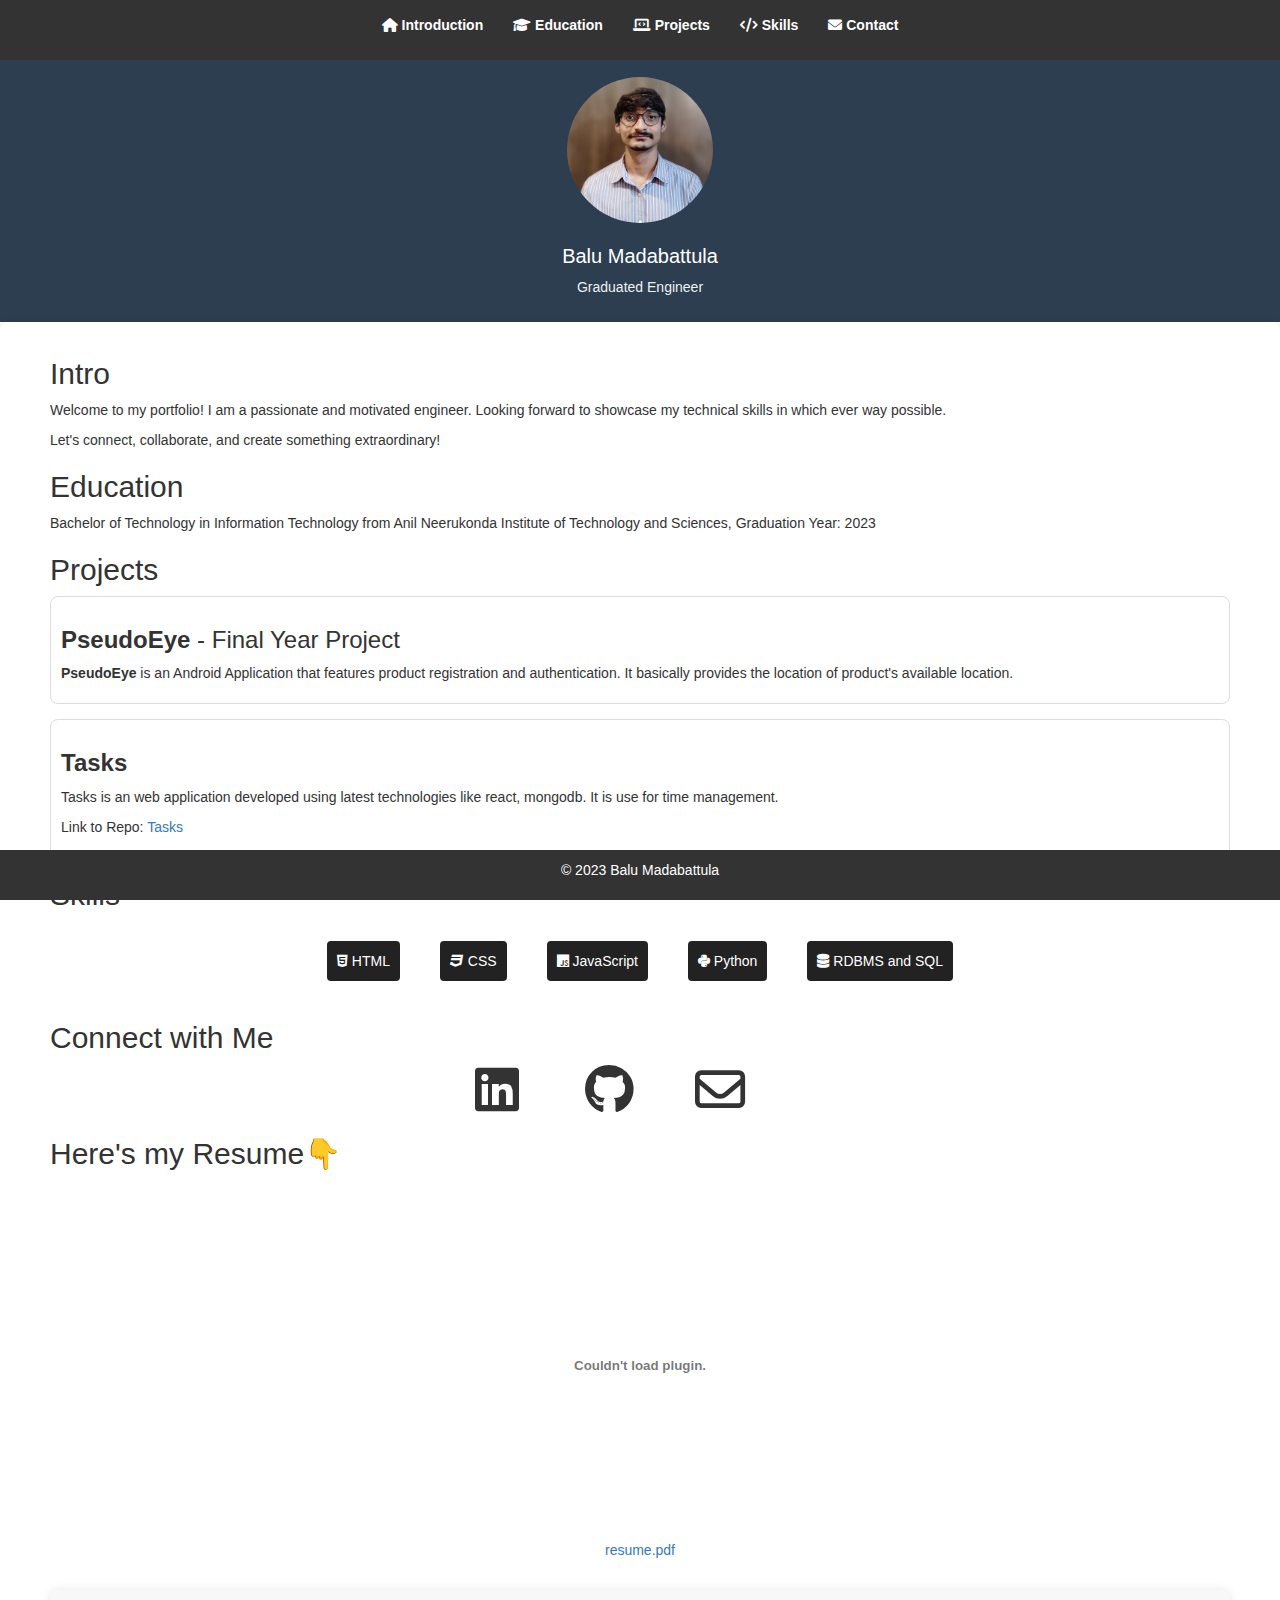
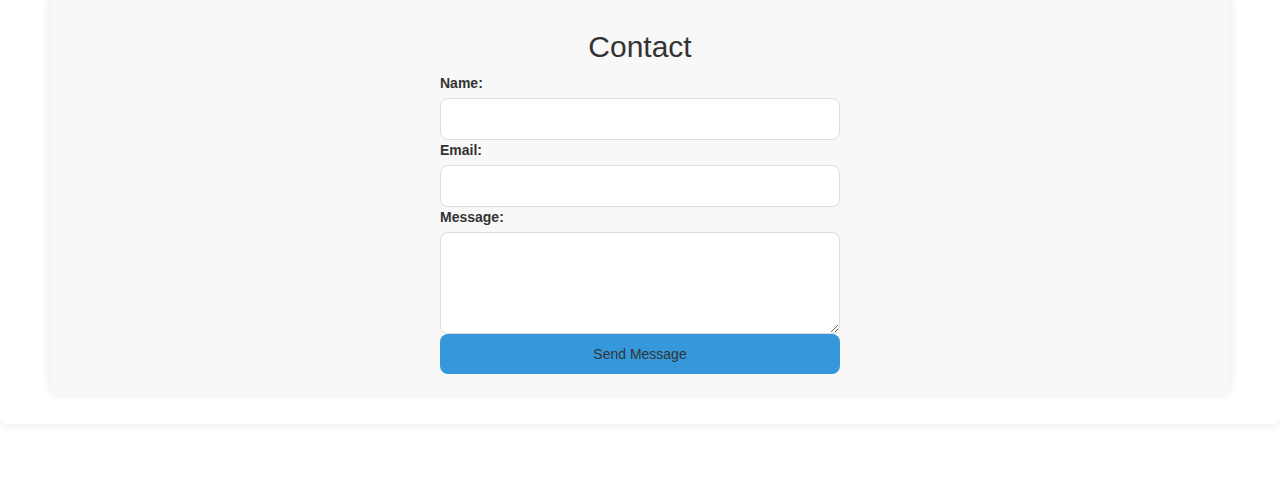
<file: Portfolio/index.html>
<!DOCTYPE html>
<html lang="en">

<head>
    <meta charset="UTF-8">
    <meta name="viewport" content="width=device-width, initial-scale=1.0">
    <title>Balu Madabattula - Portfolio</title>
    <!-- Link to external CSS file -->
    <link rel="stylesheet" href="styles.css">
    <!-- Add Google Fonts (Roboto for body text and Montserrat for headings) -->
    <link rel="stylesheet" href="https://fonts.googleapis.com/css2?family=Roboto:wght@400;700&family=Montserrat:wght@700&display=swap">
    <!-- Add Font Awesome for icons -->
    <link rel="stylesheet" href="https://cdnjs.cloudflare.com/ajax/libs/font-awesome/6.0.0/css/all.min.css">
    <link rel="stylesheet" href="https://maxcdn.bootstrapcdn.com/bootstrap/3.3.7/css/bootstrap.min.css">

</head>

<body>

    <!-- Navigation Section -->
    <nav>
        <ul>
            <li><a href="#introduction"><i class="fas fa-home"></i> Introduction</a></li>
            <li><a href="#education"><i class="fas fa-graduation-cap"></i> Education</a></li>
            <li><a href="#projects"><i class="fas fa-laptop-code"></i> Projects</a></li>
            <li><a href="#skills"><i class="fas fa-code"></i> Skills</a></li>
            <li><a href="#contact"><i class="fas fa-envelope"></i> Contact</a></li>
        </ul>
    </nav>

    <!-- Header Section -->
    <header>
        <!-- <i class="fa-regular fa-user"></i> Briefcase icon -->
        <img class="author-picture" src="./123.jpg" alt="An image of author"/>
        <h1>Balu Madabattula</h1>
        <p>Graduated Engineer</p>
    </header>

    <!-- Main Content -->
    <main>

        <!-- Introduction Section -->
        <section id="introduction">
            <h2>Intro</h2>
            <p>Welcome to my portfolio! I am a passionate and motivated engineer. Looking forward to showcase my technical skills in which ever way possible.</p>
            <p>Let's connect, collaborate, and create something extraordinary!</p>
        </section>

        <!-- Education Section -->
        <section id="education">
            <h2>Education</h2>
            <p>Bachelor of Technology in Information Technology from Anil Neerukonda Institute of Technology and Sciences, Graduation Year: 2023</p>
        </section>

        <!-- Projects Section -->
        <section id="projects">
            <h2>Projects</h2>

            <div class="project">
                <h3><b>PseudoEye</b> - Final Year Project</h3>
                <p><b>PseudoEye</b> is an Android Application that features product registration and authentication. It basically provides the location of product's available location.</p>
            </div>

            <div class="project">
                <h3><b>Tasks</b></h3>
                <p>Tasks is an web application developed using latest technologies like react, mongodb. It is use for time management.</p>
                <p>Link to Repo: <a href="https://github.com/balu1100/tasks.git" target="_blank">Tasks</a></p>
            </div>
            <!-- Add more project divs as needed -->
        </section>

        <!-- Skills Section -->
        <section id="skills" class="skills">
            <h2>Skills</h2>
            <ul>
                <li><i class="fab fa-html5"></i> HTML</li>
                <li><i class="fab fa-css3"></i> CSS</li>
                <li><i class="fab fa-js"></i> JavaScript</li>
                <li><i class="fab fa-python"></i> Python</li>
                <li><i class="fa-solid fa-database"></i> RDBMS and SQL</li>

                <!-- Add more skills as needed -->
            </ul>
        </section>

        <!-- Social Section -->
        <section id="social">
            <h2>Connect with Me</h2>
            <div class="social-icons">
                <a href="https://www.linkedin.com/in/balu-m-841b82248/" target="_blank" title="LinkedIn"><i class="fab fa-linkedin social-icon"></i></a>
                <!-- <a href="https://twitter.com/yourtwitterprofile" target="_blank" title="Twitter"><i class="fab fa-twitter social-icon"></i></a> -->
                <a href="https://github.com/balu1100/" target="_blank" title="GitHub"><i class="fab fa-github social-icon"></i></a>
                <a href="mailto:balu.madabattula@gmail.com" target="_blank" title="Gmail"><i class="far fa-envelope social-icon"></i></a>
              
            </div>
        </section>
        <section class="resume-section">
            <h2>Here's my Resume👇</h2>
            <div class="resume">
                <embed src="./Balu M Resume.pdf" type="application/pdf" width="60%" height="350px"/>
                <p><a href="./Balu M Resume.pdf" download="Balu'sResume.pdf" title="Resume">resume.pdf</a></p>
            </div>
        </section>
        <!-- Contact Section -->
        <section id="contact">
            <h2 style="text-align: center;">Contact</h2>
            <form action="#" method="post">
                <label for="name">Name:</label>
                <input type="text" id="name" name="name" required>

                <label for="email">Email:</label>
                <input type="email" id="email" name="email" required>

                <label for="message">Message:</label>
                <textarea id="message" name="message" rows="4" required></textarea>

                <button type="submit">Send Message</button>
            </form>
        </section>
    </main>

    <!-- Footer Section -->
    <footer>
        <p>&copy; 2023 Balu Madabattula</p>
    </footer>

</body>

</html>
</file>
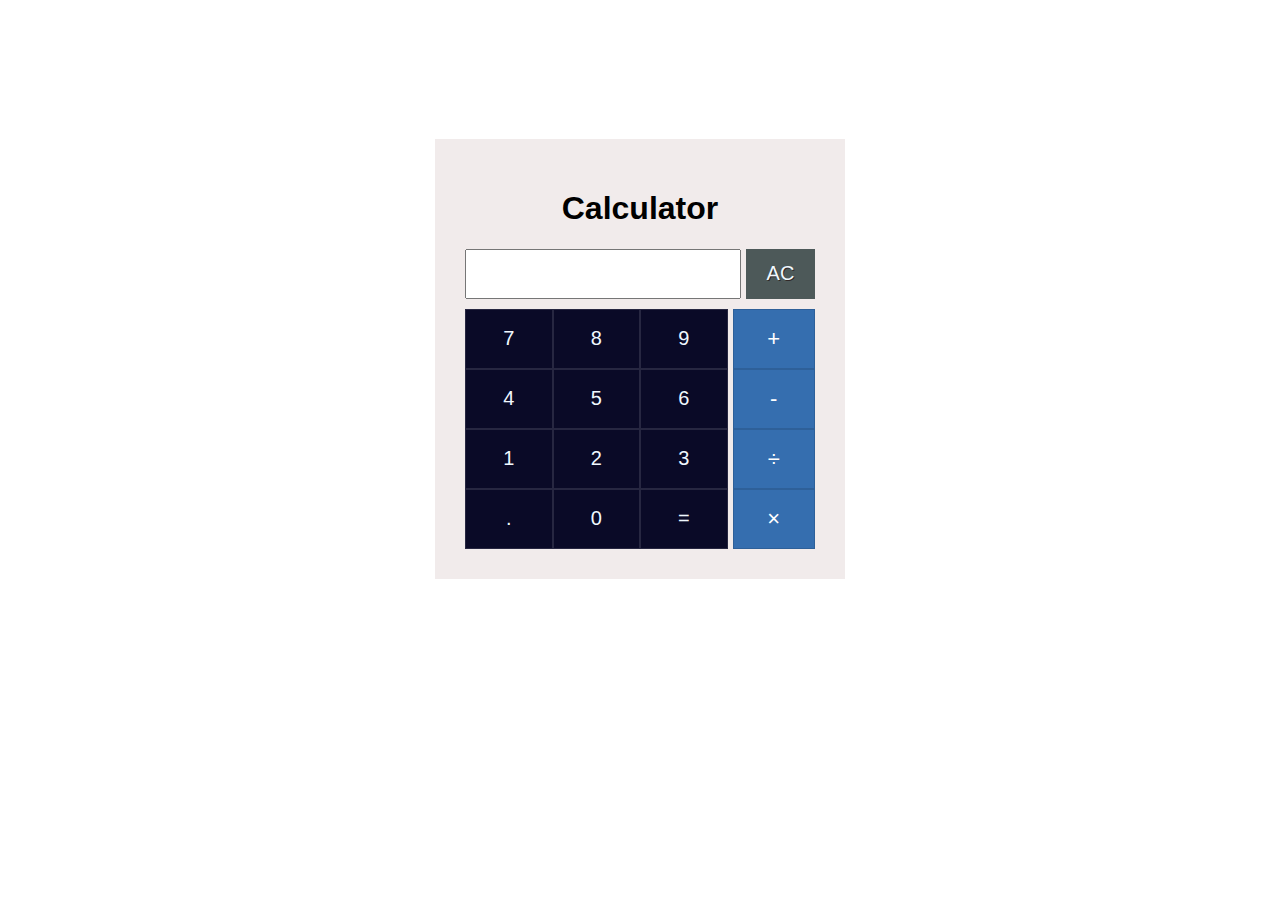
<file: HTML/basic-calculator-app/index.html>
<!DOCTYPE html>
<html>
<head>
  <meta charset="utf-8"/>
  <meta name="viewport" content="width=device-width,initial-scale=1.0"/>
  <link rel="stylesheet" type="text/css" href="styles.css">
  <title>Basic Calculator</title>
</head>
<body>
  <div class="calculator">
    <h1>Calculator</h1>
    <div class="result-container">
      <input type="text" id="result" readonly>
      <button class="clearbtn" onclick="clearRes()">AC</button>
    </div>
    <div class="buttons">
      <button onclick="appendToResult('7')">7</button>
      <button onclick="appendToResult('8')">8</button>
      <button onclick="appendToResult('9')">9</button>
      <button onclick="appendToOp('+')"  class="operator">+</button>
      <button onclick="appendToResult('4')">4</button>
      <button onclick="appendToResult('5')">5</button>
      <button onclick="appendToResult('6')">6</button>
      <button onclick="appendToOp('-')" class="operator">-</button>
      <button onclick="appendToResult('1')">1</button>
      <button onclick="appendToResult('2')">2</button>
      <button onclick="appendToResult('3')">3</button>
      <button onclick="appendToOp('÷')" class="operator">÷</button>
      <button onclick="appendToResult('.')">.</button>
      <button onclick="appendToResult('0')">0</button>
      <button onclick="calculateResult()">=</button>
      <button onclick="appendToOp('×')" class="operator">×</button>
    </div>
  </div>
  <script src="script.js"></script>
</body>
</html>
</file>
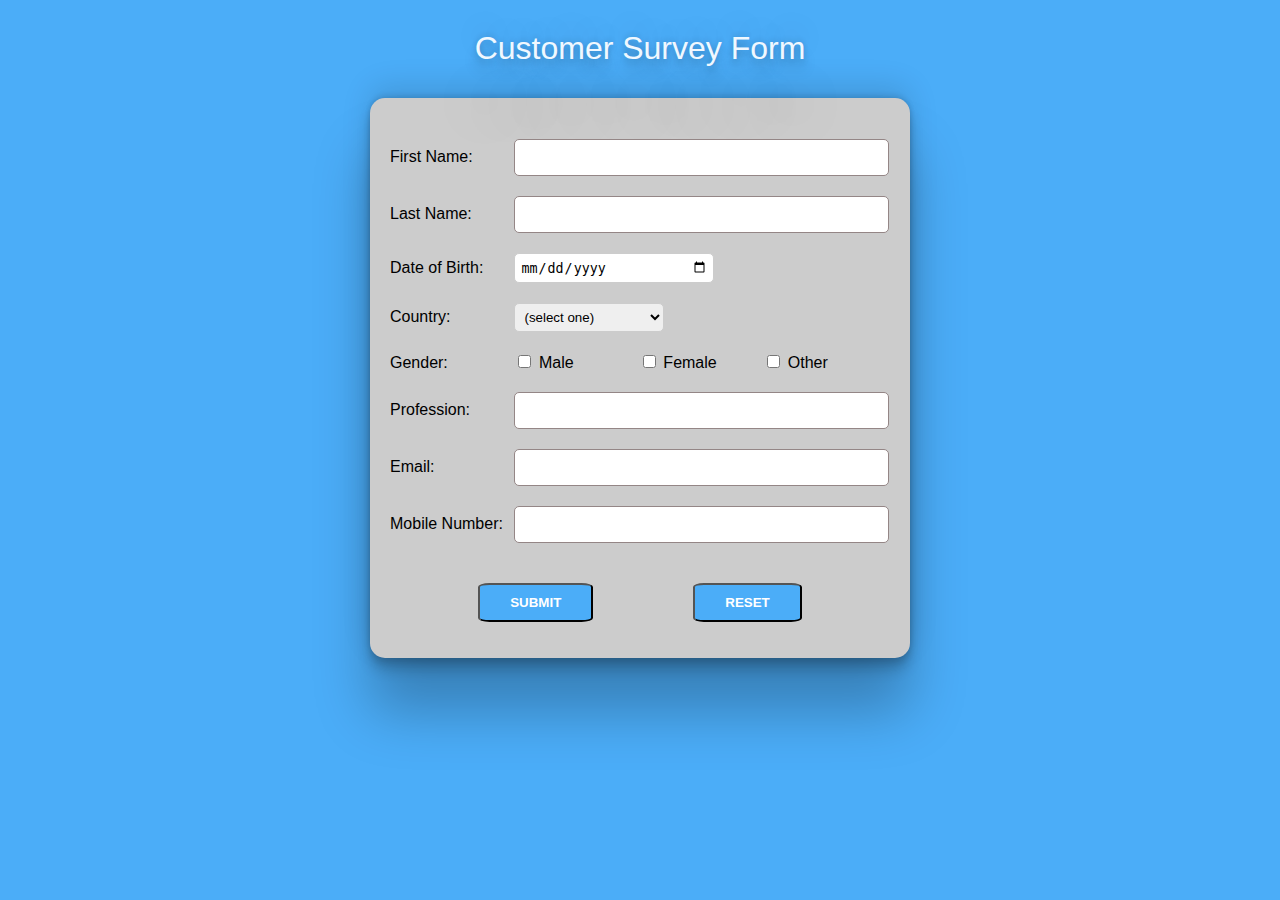
<file: HTML/survey-form/index.html>
<html>
<head>
    <title>Customer Survey Form</title>
    <link rel="stylesheet" href="./styles.css">
</head>
<body>
    <h1>Customer Survey Form</h1>
    <div class="form-container">
        <form id="customer-survey-form">
            <label for="first-name">First Name:</label>
            <input class="name" type="text" id="first-name" required>
    
            <label for="last-name">Last Name:</label>
            <input class="name" type="text" id="last-name" required>
    
            <label for="date-of-birth">Date of Birth:</label>
            <input type="date" id="date-of-birth" required>
    
            <label for="country">Country:</label>
            <select id="country" required>
                <option value="">(select one)</option>
                <option value="India">India</option>
                <option value="England">England</option>
                <option value="USA">USA</option>
                <option value="Iran">Iran</option>
                <option value="Israel">Israel</option>
                <option value="Pakistan">Pakistan</option>
            </select>
    
            <label class="gender-label">Gender: </label>
            <label class="gender-label"><input type="checkbox" name="gender" value="Male"> Male</label>
            <label class="gender-label"><input type="checkbox" name="gender" value="Female"> Female</label>
            <label class="gender-label"><input type="checkbox" name="gender" value="Other"> Other</label>
    
            <label for="profession">Profession:</label>
            <input type="text" id="profession" required>
    
            <label for="email">Email:</label>
            <input type="email" id="email" required>
    
            <label for="mobile-number">Mobile Number:</label>
            <input type="tel" id="mobile-number" required>
    
            <div class="buttons">
                <button type="button" class="button" id="submitbtn" onclick="submitForm()">Submit</button>
                <button type="button" class="button" id="resetbtn" onclick="resetForm()">Reset</button>
            </div>
            
        </form>
    </div>
    <script src="./script.js">
        
    </script>
    
</body>
</html>
</file>
<file: HTML/basic-calculator-app/styles.css>
.calculator {
  padding: 30px;
  width: 350px;
  background-color: rgb(241, 235, 235);
  margin: 11% auto;
  font-family:'Gill Sans', 'Gill Sans MT', Calibri, 'Trebuchet MS', sans-serif;
}
h1{
  text-align: center;
  font-weight: 600;
}
.result-container {
  display: flex;
  gap: 5px;
  height: 50px;
}
#result{
  font-size: 20px;
  padding-left: 5px;
}
.buttons {
  display: grid;
  grid-template-columns: repeat(4, 1fr);
  /* grid-gap: 5px; */
  margin-top: 10px;
}

.clearbtn{
  background-color: rgb(77, 89, 89);
  font-family:'Gill Sans', 'Gill Sans MT', Calibri, 'Trebuchet MS', sans-serif;
  color: aliceblue;
  border: none;
  padding: 5px;
  width: 110px;
  font-size: 20px;
  text-shadow: 1px 0.5px rgba(44, 33, 33, 0.9);
}
button:not(.operator, .clearbtn){
  color: aliceblue;
  background-color: #0a0a27;
  height: 60px;
  border: 1px solid rgba(255, 255, 255, 0.12);
  padding: 10px;
  font-size: 20px;
  cursor: pointer;
}
.operator{
  background-color: #356eaf;
  color: #fff;
  font-size: 22px;
  margin-left: 5px;
  border: 1px solid rgba(0, 0, 0, 0.12);
}
.clearbtn:hover{
  background-color: rgb(34, 72, 72);
  cursor: pointer;
}
button:hover:not(.operator, .clearbtn){
  background-color: #1a2a33;
  cursor: pointer;
}

button[class=operator]:hover{
  cursor: pointer;
  background-color: #356476;
  border:1px solid #0a0a27;
  font-size: 28px;
  /* transition: ease-in-out 0.5s; */
}
</file>
<file: HTML/survey-form/styles.css>
body {
    font-family: 'Gill Sans', 'Gill Sans MT', Calibri, 'Trebuchet MS', sans-serif;
    background-color: rgb(75, 173, 248);
}
.form-container label:first-child{
    display:inline-block;
    margin-bottom: 20px;
    vertical-align: auto;
    width: 120px;
    text-align: left;
    margin-top: 30px;
}
h1{
    text-align: center;
    padding: 10px;
    margin-top: 20px;
    font-family: 'Gill Sans', 'Gill Sans MT', Calibri, 'Trebuchet MS', sans-serif;
    color: aliceblue;
    font-weight: 300;
    text-shadow: rgba(0, 0, 0, 0.25) 0px 54px 55px, rgba(0, 0, 0, 0.12) 0px -12px 30px, rgba(0, 0, 0, 0.12) 0px 4px 6px, rgba(0, 0, 0, 0.17) 0px 12px 13px, rgba(0, 0, 0, 0.09) 0px -3px 5px;
}
.form-container {
    max-width: 500px;
    background-color: #ccc;
    margin: 0 auto;
    padding: 20px;
    box-shadow: rgba(0, 0, 0, 0.25) 0px 54px 55px, rgba(0, 0, 0, 0.12) 0px -12px 30px, rgba(0, 0, 0, 0.12) 0px 4px 6px, rgba(0, 0, 0, 0.17) 0px 12px 13px, rgba(0, 0, 0, 0.09) 0px -3px 5px;
    border-radius: 15px;
    
}
.form-container label:not(:first-child) {
    display:inline-block;
    margin-bottom: 20px;
    vertical-align: auto;
    width: 120px;
    text-align: left;
}
.form-container .name, .form-container #profession, .form-container #email, .form-container #mobile-number{
    width: 75%;
    padding: 10px;
    margin-bottom: 20px;
    border: 1px solid #948686;
    border-radius: 5px;
}
.form-container #date-of-birth{
    border-radius: 5px;
    width: 40%;
    display: inline-block;
    padding: 5px;
    border: 1px solid #ccc;
    margin-right: calc(300px - 40%);
    margin-bottom: 20px;
}

.form-container #country{
    border: 1px solid #ccc;
    border-radius: 5px;
    margin-bottom: 20px;
    width: 30%;
    padding: 5px;
    margin-right: calc(300px - 30%);
}
.form-container .buttons{
    display: flex;
    gap: 100px;
    justify-content:center ;
}
.form-container .button {
    
    text-align: center;
    padding: 10px 30px;
    gap: 200px;
    margin-top: 20px;
    border-radius: 10%;
    background-color: rgb(75, 173, 248);
    color: #ffffff;
    font-weight: bold;
    text-transform: uppercase;
}

.form-container .button:hover{
    cursor: pointer;
    background-color: rgb(39, 87, 123);
    box-shadow: rgba(0, 0, 0, 0.25) 0px 54px 55px, rgba(0, 0, 0, 0.12) 0px -12px 30px, rgba(0, 0, 0, 0.12) 0px 4px 6px, rgba(0, 0, 0, 0.17) 0px 12px 13px, rgba(0, 0, 0, 0.09) 0px -3px 5px;
}
</file>
<file: Portfolio/styles.css>
/* Reset some default styles */
html {
    scroll-behavior: smooth;
}

body, h1, h2, p, ul {
    margin: 0;
    padding: 0;
}


body {
    font-family: 'Montserrat', sans-serif;
    background-color: #f8f8f8; /* Light gray background */
    color: #333;
    line-height: 1.6;
}

h1, h2 {
    font-family: 'Montserrat', sans-serif;
}
/* Navigation styles */
nav {
    background: #333; /* Dark gray background */
    color: #fff;
    padding: 1rem;
    text-align: center;
}

nav ul {
    list-style: none;
    display: flex;
    flex-wrap: wrap;
    justify-content: center;
}

nav li {
    margin: 0.5rem;
}

nav a {
    text-decoration: none;
    color: #fff;
    font-weight: bold;
    padding: 0.5rem 1rem;
    border-radius: 4px;
    transition: background-color 0.3s ease-in-out, transform 0.3s ease-in-out, color 0.3s ease-in-out;
}

nav a:hover {
    background-color: #444; /* Darker gray on hover */
    color: #007bff;
    text-decoration: none;
    transform: scale(1.2);
}


/* Header styles */
/* Improved Header styles with refined color scheme */
header {
    background: #2c3e50; /* Dark blue-gray color */
    color: #ecf0f1; /* Light gray text color */
    text-align: center;
    padding: 1.5rem 0; /* Reduced padding for a minimalistic look */
}

header i {
    font-size: 5rem;
    color: #fff; /* Icon color */
    transition: color 0.3s ease-in-out;
}

header i:hover {
    color: #555; /* Darker gray on hover */
    
}

header h1 {
    font-size: 2rem;
    color: #fff;
}

/* Main content styles */
main {
    background-color: #fff;
    padding: 1.5rem 5rem 1.5rem 5rem;
    margin-bottom: 80px;
    border-radius: 8px;
    box-shadow: 0 0 10px rgba(0, 0, 0, 0.1);
}

section {
    margin-bottom: 1.5rem;
}

/* Project styles */
.project {
    border: 1px solid #ddd;
    border-radius: 8px;
    padding: 1rem;
    margin-bottom: 1.5rem;
    transition: transform 0.3s ease-in-out;
}

.project:hover {
    transform: scale(1.05);
}

/* Skills styles */

#skills ul {
    list-style: none;
    display: flex;
    flex-wrap: wrap;
    justify-content: center;
    
}

#skills li {
    display: inline-block;
    margin: 2rem;
    padding: 1rem;
    background-color: #222; /* Dark gray */
    color: #fff;
    border-radius: 4px;
    transition: color 0.3s ease-in-out;
}

#skills li:hover {
    color: #007bff; /* Light blue on hover */
}

/* Social icons styles */

.social-icons{
    display: flex;
    justify-content: center;
    margin-top: 1rem;
    
}

.social-icons a {
    color: #333;
    margin-right: 10px;
    font-size: 24px;
    transition: color 0.3s ease-in-out;
}

.social-icons a:hover {
    color: #007bff; /* Light blue on hover */
}
.social-icon{
    width: 100px;  
}

/* Footer styles */
footer {
    background-color: #333; /* Dark gray */
    color: #fff;
    text-align: center;
    padding: 1rem;
    position: fixed;
    width: 100%;
    bottom: 0;
    z-index: 2; 
}

/* Links styles */
a {
    color: #007bff;
    text-decoration: none;
    transition: color 0.3s ease-in-out;
}

a:hover {
    text-decoration: underline;
    color: #0056b3;
}
form {
    display: flex;
    flex-direction: column;
    max-width: 400px;
    margin: 0 auto;
}

label {
    margin-bottom: 0.5rem;
    font-weight: bold;
    color: #333;
}

input,
textarea {
    padding: 1rem;
    margin-bottom: 1.5rem;
    border: 1px solid #ddd;
    border-radius: 8px;
    width: 100%;
    box-sizing: border-box;
}

button {
    background-color: #3498db;
    color: #fff;
    padding: 1rem;
    border: none;
    border-radius: 8px;
    cursor: pointer;
    transition: background-color 0.3s ease-in-out, color 0.3s ease-in-out;
}

button:hover {
    background-color: #007bb5;
}


.author-picture {
    width: 150px; /* Adjust the width as needed */
    height: 150px; /* Adjust the height as needed */
    border-radius: 50%; /* Create a circular shape */
    object-fit: cover; /* Ensure the image covers the entire container */
    border: 2px solid #2c3e50; /* Add a border with a color that complements your theme */
}
#social {
    /* margin: 4rem; */
}
.social-icons i{
    font-size: 5rem;
}

.resume{
    margin: 2rem;
    display: flex;
    flex-direction: column;
    justify-content: center;
    align-items: center;
}

#contact {
    background-color: #f8f8f8; /* Light gray background */
    padding: 20px;
    border-radius: 8px;
    margin-top: 20px;
    box-shadow: 0 0 10px rgba(0, 0, 0, 0.1);
}

#contact h2 {
    color: #333; /* Dark text color */
}

#contact p {
    color: #555; /* Slightly darker text color */
    margin-bottom: 10px;
}

#contact a {
    color: #007bff; /* Blue link color */
    text-decoration: none;
    transition: color 0.3s ease-in-out;
}

#contact a:hover {
    color: #0056b3; /* Darker blue on hover */
}
</file>
